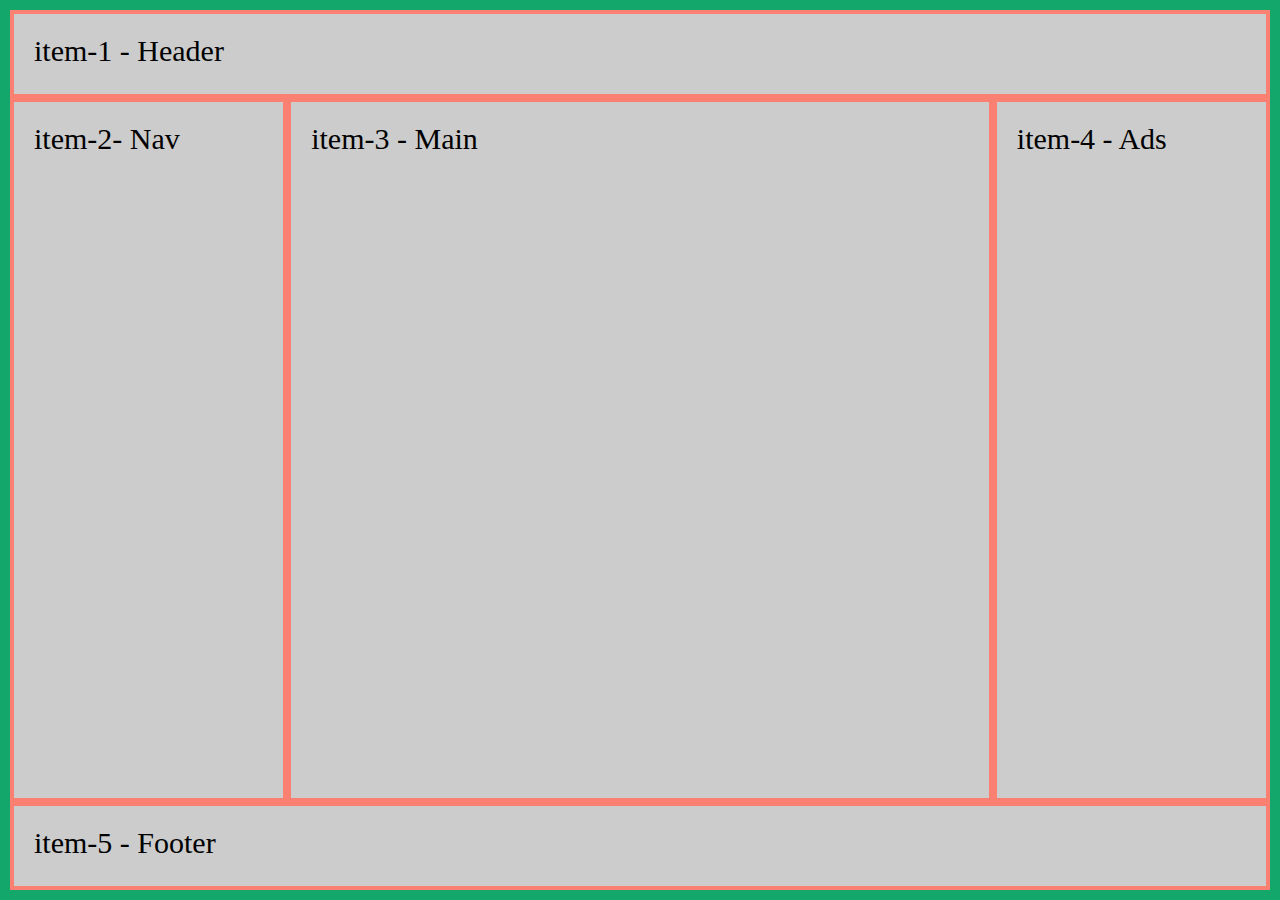
<file: CS-1/index.html>
<!DOCTYPE html>
<html lang="en">
  <head>
    <meta charset="UTF-8" />
    <meta name="viewport" content="width=device-width, initial-scale=1.0" />
    <link rel="stylesheet" href="./style.css" />
    <title>Grid tutorial 1</title>
  </head>
  <body>
    <div class="grid-container">
      <div class="item item-1">item-1 - Header</div>
      <div class="item item-2">item-2- Nav</div>
      <div class="item item-3">item-3 - Main</div>
      <div class="item item-4">item-4 - Ads</div>
      <div class="item item-5">item-5 - Footer</div>
    </div>
  </body>
</html>
</file>
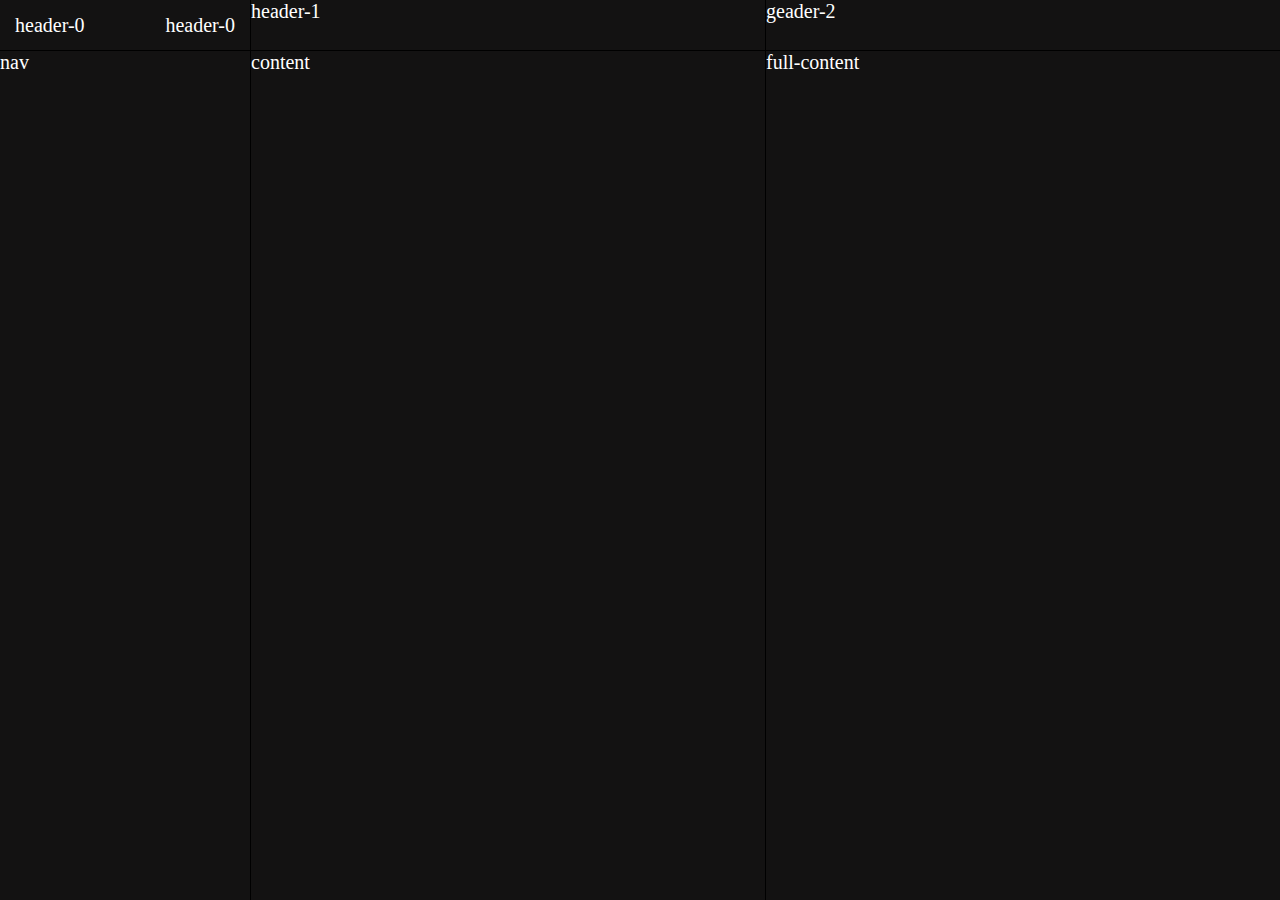
<file: website-template-1/index.html>
<!DOCTYPE html>
<html lang="en">
  <head>
    <meta charset="UTF-8" />
    <meta name="viewport" content="width=device-width, initial-scale=1.0" />
    <link rel="stylesheet" href="./style.css" />
    <title>Grid tutorial 1</title>
  </head>
  <body>
    <div class="grid-container">
      <div class="item item-1">
        <div>header-0</div>
        <div>header-0</div>
      </div>
      <div class="item">header-1</div>
      <div class="item">geader-2</div>
      <div class="item">nav</div>
      <div class="item">content</div>
      <div class="item">full-content</div>
    </div>
  </body>
</html>
</file>
<file: CS-1/style.css>
* {
  padding: 0;
  margin: 0;
  box-sizing: border-box;
}

html {
  font-size: 62.5%;
}

body {
  font-size: 3rem;
}

.grid-container {
  height: 100vh;
  border: 1rem solid #14a76c;
  display: grid;
  /* repeat two columns 1 friction of the width of the container */
  /* grid-template-columns: repeat(3, 1fr); */
  /* repeat two rows with 100px for the first two rows. */
  /* grid-template-rows: 200px 200px 200px; */
  /*  define 200px row height to every row after the first two rows of the grid */
  /* grid-auto-rows: 200px; */
  /* gap: 1rem; */
  /* align item horizontally within the container */
  /* justify-items: center; */
  /* justify-content: ; */
  /* align-content: center; */
  /* gap: 1rem; */
  margin: 0 auto;
  grid-template-areas:
    'header header header'
    'nav main ads'
    'footer footer footer';
  grid-template-rows: 10% 1fr 10%;
  grid-template-columns: 22% 1fr 22%;
  min-width: 30rem;
}

.item {
  background-color: #ccc;
  border: 0.4rem solid salmon;
  padding: 2rem;
}

.item-1 {
  /* grid-column: 1 / 3; */
  grid-area: header;
}

.item-2 {
  /* grid-area: 1/3/3/4; */
  /* z-index: 1; */
  grid-area: nav;
}

.item-3 {
  /* grid-column: 1 /3;
  grid-row: 2 /4; */
  grid-area: main;
  /* grid-area: 2/1 / span 3 / span 2; */
}

.item-4 {
  /* grid-area: 2 / 2 / span 2 / span 2; */
  grid-area: ads;
}
.item-5 {
  grid-area: footer;
}
</file>
<file: website-template-1/style.css>
* {
  padding: 0;
  margin: 0;
  box-sizing: border-box;
}

html {
  font-size: 62.5%;
}

body {
  font-size: 3rem;
  color: #fff;
  background-color: #fff;
  background-color: #000;
}

.grid-container {
  height: 100vh;
  width: 100vw;
  display: grid;
  color: #fff;
  grid-template-columns: 25rem 1fr 1fr;
  grid-template-rows: 5rem 1fr;
  gap: 0.1rem;
  font-size: 2rem;
}

.item {
  background-color: #131212;
}

.item-1 {
  display: flex;
  align-items: center;
  justify-content: space-between;
  padding: 0 1.5rem;
}
</file>
